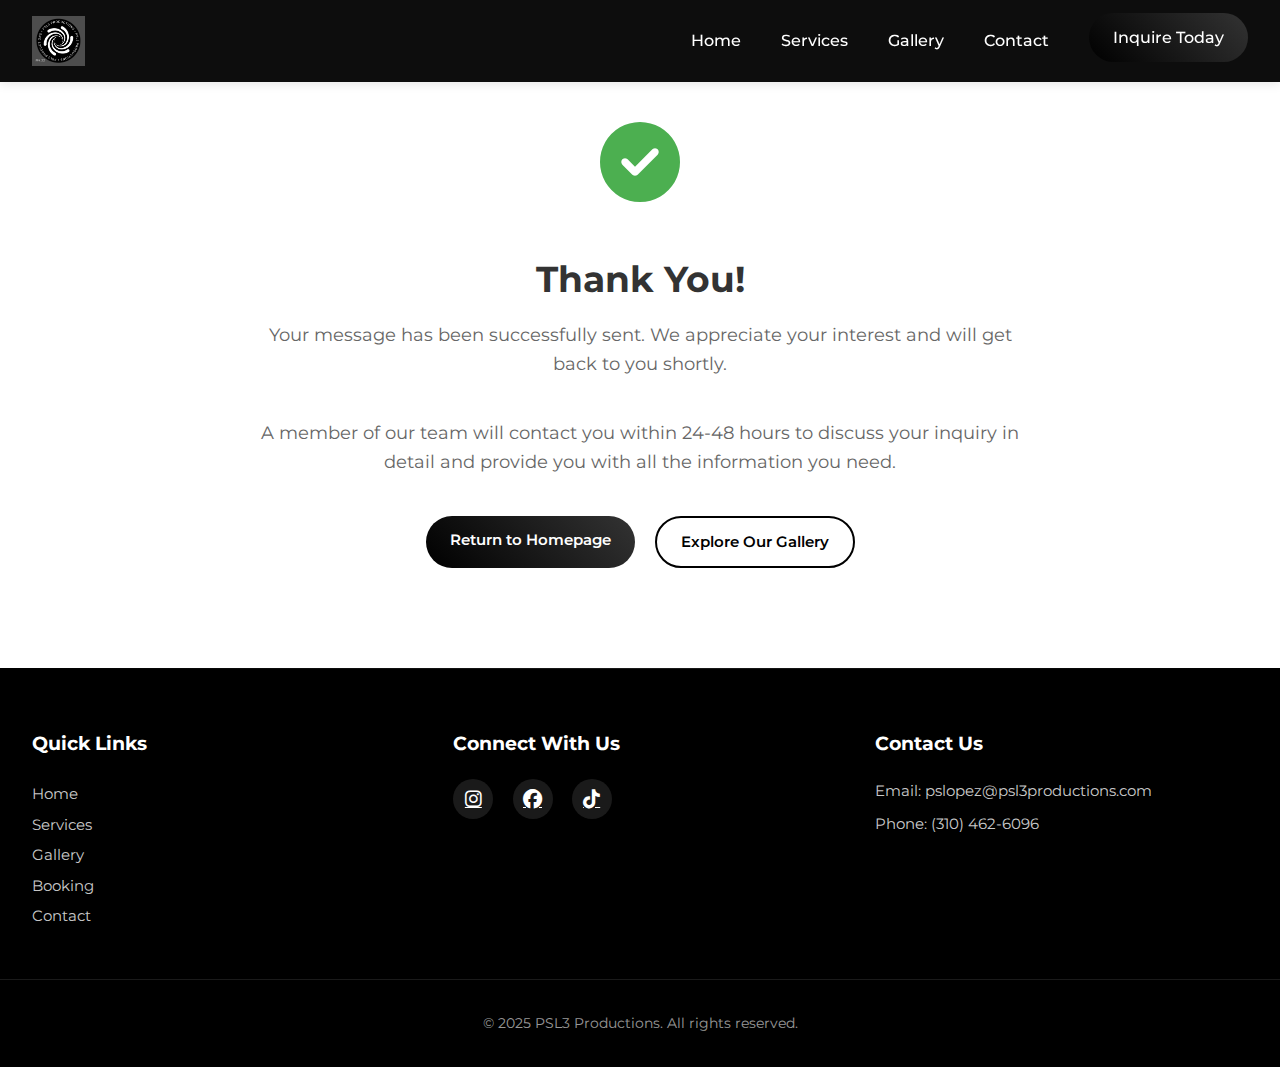
<file: thank-you.html>
<!DOCTYPE html>
<html lang="en">
<head>
    <meta charset="UTF-8">
    <meta name="viewport" content="width=device-width, initial-scale=1.0">
    <title>Thank You - PSL3 Productions</title>
    <link rel="icon" type="image/jpeg" href="assets/images/Logo.jpeg">
    <link rel="stylesheet" href="assets/css/styles.css">
    <link rel="preconnect" href="https://fonts.googleapis.com">
    <link rel="preconnect" href="https://fonts.gstatic.com" crossorigin>
    <link href="https://fonts.googleapis.com/css2?family=Montserrat:wght@400;500;600;700&display=swap" rel="stylesheet">
    <link rel="stylesheet" href="https://cdnjs.cloudflare.com/ajax/libs/font-awesome/6.4.0/css/all.min.css">
    <style>
        .thank-you-container {
            text-align: center;
            padding: 100px 20px;
            max-width: 800px;
            margin: 0 auto;
        }
        .thank-you-icon {
            font-size: 80px;
            color: #4CAF50;
            margin-bottom: 30px;
        }
        .thank-you-title {
            font-size: 36px;
            margin: 20px 0;
            color: #333;
        }
        .thank-you-message {
            font-size: 18px;
            color: #666;
            margin-bottom: 40px;
            line-height: 1.6;
        }
        .thank-you-links {
            display: flex;
            justify-content: center;
            flex-wrap: wrap;
            gap: 20px;
            margin-top: 40px;
        }
    </style>
</head>
<body>
    <header class="main-header">
        <nav class="nav-container">
            <div class="logo">
                <a href="index.html">
                    <img src="assets/images/Logo.jpeg" alt="PSL3 Productions Logo" class="logo-img">
                </a>
            </div>
            <button class="mobile-menu-toggle" aria-label="Toggle menu">
                <span></span>
                <span></span>
                <span></span>
            </button>
            <ul class="nav-links">
                <li><a href="index.html">Home</a></li>
                <li><a href="pages/services.html">Services</a></li>
                <li><a href="pages/gallery.html">Gallery</a></li>
                <li><a href="pages/contact.html">Contact</a></li>
                <li class="cta-button"><a href="pages/booking.html" class="btn-primary">Inquire Today</a></li>
            </ul>
        </nav>
    </header>

    <main>
        <section class="thank-you-container">
            <div class="thank-you-icon">
                <i class="fas fa-check-circle"></i>
            </div>
            <h1 class="thank-you-title">Thank You!</h1>
            <p class="thank-you-message">Your message has been successfully sent. We appreciate your interest and will get back to you shortly.</p>
            
            <p class="thank-you-message">
                A member of our team will contact you within 24-48 hours to discuss your inquiry in detail and provide you with all the information you need.
            </p>
            
            <div class="thank-you-links">
                <a href="index.html" class="btn-primary">Return to Homepage</a>
                <a href="pages/gallery.html" class="btn-secondary">Explore Our Gallery</a>
            </div>
        </section>
    </main>

    <footer class="main-footer">
        <div class="footer-content">
            <div class="footer-links">
                <h4>Quick Links</h4>
                <ul>
                    <li><a href="index.html">Home</a></li>
                    <li><a href="pages/services.html">Services</a></li>
                    <li><a href="pages/gallery.html">Gallery</a></li>
                    <li><a href="pages/booking.html">Booking</a></li>
                    <li><a href="pages/contact.html">Contact</a></li>
                </ul>
            </div>
            <div class="footer-social">
                <h4>Connect With Us</h4>
                <div class="social-icons">
                    <a href="https://www.instagram.com/psl3productions?igsh=NTc4MTIwNjQ2YQ==" aria-label="Instagram" class="social-icon" target="_blank"><i class="fab fa-instagram"></i></a>
                    <a href="#" aria-label="Facebook" class="social-icon"><i class="fab fa-facebook"></i></a>
                    <a href="https://www.tiktok.com/@psl3productions?_t=ZT-8w1iz4Ow9N4&_r=1" aria-label="TikTok" class="social-icon" target="_blank"><i class="fab fa-tiktok"></i></a>
                </div>
            </div>
            <div class="footer-contact">
                <h4>Contact Us</h4>
                <p>Email: pslopez@psl3productions.com</p>
                <p>Phone: (310) 462-6096</p>
            </div>
        </div>
        <div class="footer-bottom">
            <p>&copy; 2025 PSL3 Productions. All rights reserved.</p>
        </div>
    </footer>

    <script src="assets/js/main.js"></script>
</body>
</html>
</file>
<file: assets/css/styles.css>
/* Base Styles */
:root {
    --primary-color: #000000;
    --secondary-color: #333333;
    --accent-color: #666666;
    --background-color: #ffffff;
    --text-color: #1a1a1a;
    --light-gray: #f8f8f8;
    --dark-gray: #4d4d4d;
    --gradient-start: #000000;
    --gradient-end: #333333;
    --overlay-color: rgba(0, 0, 0, 0.7);
    --box-shadow: 0 4px 6px rgba(0, 0, 0, 0.1);
    --hover-transform: translateY(-5px);
    --transition-speed: 0.3s;
}

/* Reset */
*, *::before, *::after {
    margin: 0;
    padding: 0;
    box-sizing: border-box;
}

/* Typography */
body {
    font-family: 'Montserrat', sans-serif;
    line-height: 1.6;
    color: var(--text-color);
    font-size: 15px;
}

h1, h2, h3, h4, h5, h6 {
    font-weight: 700;
    line-height: 1.2;
}

h1 { font-size: 30px; }
h2 { font-size: 26px; }
h3 { font-size: 22px; }
h4 { font-size: 20px; }

/* Layout */
.container {
    max-width: 1200px;
    margin: 0 auto;
    padding: 0 2rem;
}

/* Header & Navigation */
.main-header {
    background: rgba(0, 0, 0, 0.95);
    position: fixed;
    width: 100%;
    z-index: 1000;
    transition: all 0.3s ease;
    box-shadow: 0 2px 10px rgba(0, 0, 0, 0.1);
}

.main-header.scrolled {
    background: rgba(0, 0, 0, 0.95);
    box-shadow: 0 2px 10px rgba(0, 0, 0, 0.3);
}

.main-header.visible {
    transform: translateY(0);
}

.nav-container {
    display: flex;
    justify-content: space-between;
    align-items: center;
    padding: 0.8rem 2rem;
    max-width: 1400px;
    margin: 0 auto;
}

.nav-links {
    display: flex;
    align-items: center;
    gap: 2.5rem;
    list-style: none;
    margin: 0;
    padding: 0;
}

.nav-links a {
    text-decoration: none;
    color: white;
    font-weight: 500;
    font-size: 1rem;
    transition: color 0.3s ease;
    position: relative;
}

.nav-links a::after {
    content: '';
    position: absolute;
    bottom: -5px;
    left: 0;
    width: 0;
    height: 2px;
    background: white;
    transition: width 0.3s ease;
}

.nav-links a:hover::after {
    width: 100%;
}

.nav-links a:hover {
    color: #ffffff;
}

.mobile-menu-toggle {
    display: none;
    background: transparent;
    border: none;
    cursor: pointer;
    padding: 0.5rem;
    z-index: 1001;
}

.mobile-menu-toggle span {
    display: block;
    width: 25px;
    height: 2px;
    background: white;
    margin: 5px 0;
    transition: all 0.3s ease;
}

.mobile-menu-toggle.active span:nth-child(1) {
    transform: rotate(45deg) translate(5px, 5px);
}

.mobile-menu-toggle.active span:nth-child(2) {
    opacity: 0;
}

.mobile-menu-toggle.active span:nth-child(3) {
    transform: rotate(-45deg) translate(7px, -6px);
}

/* Buttons */
.btn-primary, .btn-secondary {
    display: inline-block;
    padding: 12px 24px;
    border-radius: 30px;
    text-decoration: none;
    font-weight: 600;
    transition: all 0.3s ease;
}

.btn-primary {
    background: linear-gradient(45deg, var(--gradient-start), var(--gradient-end));
    border: none;
    color: white;
    position: relative;
    overflow: hidden;
}

.btn-primary::before {
    content: '';
    position: absolute;
    top: 0;
    left: -100%;
    width: 100%;
    height: 100%;
    background: linear-gradient(45deg, transparent, rgba(255, 255, 255, 0.2));
    transition: left var(--transition-speed) ease;
}

.btn-primary:hover::before {
    left: 100%;
}

.btn-secondary {
    background: transparent;
    color: var(--gradient-start);
    border: 2px solid var(--gradient-start);
    position: relative;
    overflow: hidden;
}

.btn-secondary:hover {
    background: var(--gradient-start);
    color: white;
}

.btn-primary:hover {
    transform: translateY(-2px);
    box-shadow: 0 4px 10px rgba(0, 0, 0, 0.2);
}

/* Simplified Hero Slider */
.hero {
    position: relative;
    min-height: 100vh;
    display: flex;
    align-items: center;
    padding: 120px 0 80px;
    overflow: hidden;
    background-color: #000; /* Fallback color if images don't load */
}

.hero::before {
    content: '';
    position: absolute;
    top: 0;
    left: 0;
    right: 0;
    bottom: 0;
    background: linear-gradient(
        to right,
        rgba(0, 0, 0, 0.75) 0%,
        rgba(0, 0, 0, 0.6) 50%,
        rgba(0, 0, 0, 0.5) 100%
    );
    z-index: 1;
}

.hero-slider {
    position: absolute;
    top: 0;
    left: 0;
    width: 100%;
    height: 100%;
    z-index: 0;
}

.slide {
    position: absolute;
    top: 0;
    left: 0;
    width: 100%;
    height: 100%;
    opacity: 0;
    background-size: cover;
    background-position: center;
    background-repeat: no-repeat;
    transition: opacity 1s ease-in-out, transform 6s ease;
    transform: scale(1.1);
    z-index: 0; /* Ensure proper stacking */
}

.slide.active {
    opacity: 1;
    transform: scale(1);
    z-index: 1; /* Bring active slide to front */
}

/* Additional slider enhancements */
.hero-slider {
    position: absolute;
    top: 0;
    left: 0;
    width: 100%;
    height: 100%;
    overflow: hidden;
}

.slider-controls {
    position: absolute;
    bottom: 30px;
    left: 50%;
    transform: translateX(-50%);
    z-index: 2;
    display: flex;
    gap: 12px;
}

.slider-dot {
    width: 12px;
    height: 12px;
    border-radius: 50%;
    background: rgba(255, 255, 255, 0.3);
    border: 2px solid #fff;
    cursor: pointer;
    transition: all 0.3s ease;
    padding: 0;
    outline: none;
}

.slider-dot:hover {
    background: rgba(255, 255, 255, 0.6);
}

.slider-dot.active {
    background: #ffffff;
    transform: scale(1.2);
}

.hero-content {
    position: relative;
    z-index: 2;
    max-width: 600px;
    margin-left: 10%;
    padding: 2.5rem;
    background: rgba(0, 0, 0, 0.65);
    border-radius: 15px;
    backdrop-filter: blur(10px);
    -webkit-backdrop-filter: blur(10px);
    box-shadow: 0 15px 25px rgba(0, 0, 0, 0.2);
    border: 1px solid rgba(255, 255, 255, 0.1);
}

.hero-content h1 {
    color: #ffffff;
    font-size: 2.5rem;
    margin-bottom: 1.2rem;
    line-height: 1.2;
    text-shadow: 0 2px 4px rgba(0, 0, 0, 0.3);
}

.hero-content p {
    color: #ffffff;
    font-size: 1.1rem;
    margin-bottom: 1.5rem;
    line-height: 1.6;
    text-shadow: 0 1px 2px rgba(0, 0, 0, 0.3);
}

.hero-cta .btn-secondary {
    background: transparent;
    color: white;
    border: 2px solid white;
}

.hero-cta .btn-secondary:hover {
    background: white;
    color: black;
}

.slider-dots {
    position: absolute;
    bottom: 30px;
    left: 50%;
    transform: translateX(-50%);
    display: flex;
    gap: 12px;
    z-index: 2;
}

.slider-dot {
    width: 12px;
    height: 12px;
    border-radius: 50%;
    background: rgba(255, 255, 255, 0.3);
    border: 2px solid white;
    cursor: pointer;
    transition: all 0.3s ease;
    padding: 0;
}

.slider-dot.active {
    background: white;
    transform: scale(1.2);
}

/* Enhanced CTA Section */
.cta-section {
    position: relative;
    padding: 8rem 0;
    color: white;
    text-align: center;
    background: linear-gradient(rgba(0, 0, 0, 0.7), rgba(0, 0, 0, 0.85)),
                url('../images/A25F096F-0279-48E7-B4FB-C9B58100BEAC.jpeg');
    background-size: cover;
    background-position: center;
    background-attachment: fixed;
}

.cta-section::before {
    content: '';
    position: absolute;
    top: 0;
    left: 0;
    right: 0;
    bottom: 0;
    background: linear-gradient(45deg, 
        rgba(0, 0, 0, 0.8) 0%,
        rgba(0, 0, 0, 0.6) 100%
    );
    z-index: 1;
}

.cta-section .container {
    position: relative;
    z-index: 2;
}

.cta-section h2 {
    color: white;
    font-size: 2rem;
    margin-bottom: 1.5rem;
    text-shadow: 2px 2px 4px rgba(0, 0, 0, 0.3);
}

.cta-section p {
    color: white;
    font-size: 1.1rem;
    margin-bottom: 2rem;
    opacity: 0.9;
}

.cta-buttons {
    display: flex;
    gap: 1.5rem;
    justify-content: center;
    margin-top: 3rem;
}

.cta-buttons .btn-primary,
.cta-buttons .btn-secondary {
    padding: 1rem 2.5rem;
    font-size: 1.1rem;
    min-width: 200px;
    border-radius: 50px;
    text-transform: uppercase;
    letter-spacing: 1px;
    font-weight: 600;
}

.cta-buttons .btn-secondary {
    background: transparent;
    border: 2px solid white;
    color: white;
}

.cta-buttons .btn-secondary:hover {
    background: white;
    color: black;
}

/* Features Grid */
.features-grid {
    display: grid;
    grid-template-columns: repeat(auto-fit, minmax(300px, 1fr));
    gap: 2rem;
    padding: 2rem;
    max-width: 1400px;
    margin: 0 auto;
}

.feature {
    background: white;
    padding: 2.5rem;
    border-radius: 15px;
    border: 1px solid rgba(0, 0, 0, 0.1);
    transition: all 0.3s ease;
    text-align: center;
}

.feature:hover {
    transform: translateY(-10px);
    box-shadow: 0 10px 30px rgba(0, 0, 0, 0.1);
    border-color: var(--primary-color);
}

.feature i {
    font-size: 3rem;
    margin-bottom: 1.5rem;
    color: var(--primary-color);
    background: linear-gradient(45deg, var(--gradient-start), var(--gradient-end));
    -webkit-background-clip: text;
    background-clip: text;
    -webkit-text-fill-color: transparent;
}

/* Packages Section */
.packages {
    padding: 6rem 0;
    background: var(--light-gray);
}

.packages h2 {
    text-align: center;
    margin-bottom: 3rem;
}

.packages-grid {
    display: grid;
    grid-template-columns: repeat(auto-fit, minmax(300px, 1fr));
    gap: 2rem;
    padding: 0 20px;
}

.package-card {
    background: linear-gradient(145deg, #fff 0%, var(--light-gray) 100%);
    border: 1px solid rgba(255, 255, 255, 0.1);
    border-radius: 10px;
    padding: 2rem;
    text-align: center;
    box-shadow: 0 4px 6px rgba(0, 0, 0, 0.1);
    position: relative;
    transition: all var(--transition-speed) ease;
    backdrop-filter: blur(5px);
}

.package-card:hover {
    transform: var(--hover-transform);
    box-shadow: 0 10px 20px rgba(0, 0, 0, 0.15);
}

.package-card.featured {
    border: 2px solid var(--primary-color);
    transform: scale(1.05);
    background: linear-gradient(145deg, var(--gradient-start) 0%, var(--gradient-end) 100%);
    color: white;
}

.package-card.featured .price,
.package-card.featured .package-features li {
    color: rgba(255, 255, 255, 0.9);
}

.featured-tag {
    position: absolute;
    top: -15px;
    right: 20px;
    background: var(--primary-color);
    color: white;
    padding: 5px 15px;
    border-radius: 20px;
    font-size: 0.9rem;
}

.price {
    font-size: 1.5rem;
    font-weight: 700;
    color: var(--primary-color);
    margin: 1rem 0;
}

.package-features {
    list-style: none;
    margin: 2rem 0;
}

.package-features li {
    margin: 0.8rem 0;
    color: var(--dark-gray);
}

/* Testimonials Section */
.testimonials {
    padding: 6rem 0;
}

.testimonials h2 {
    text-align: center;
    margin-bottom: 3rem;
}

.testimonials-grid {
    display: grid;
    grid-template-columns: repeat(auto-fit, minmax(300px, 1fr));
    gap: 2rem;
    padding: 0 20px;
}

.testimonial-card {
    background: white;
    border-radius: 15px;
    padding: 2rem;
    box-shadow: 0 4px 15px rgba(0, 0, 0, 0.1);
    transition: transform 0.3s ease;
    text-align: center;
}

.testimonial-card:hover {
    transform: var(--hover-transform);
}

.testimonial-image {
    width: 120px;
    height: 120px;
    margin: 0 auto 1.5rem;
    border-radius: 50%;
    overflow: hidden;
    border: 3px solid var(--gradient-start);
}

.testimonial-image img {
    width: 100%;
    height: 100%;
    object-fit: cover;
}

blockquote {
    font-style: italic;
    color: var(--dark-gray);
    margin: 1rem 0;
}

cite {
    font-style: normal;
    font-weight: 600;
    color: var(--primary-color);
}

/* Gallery Preview Section */
.gallery-preview {
    padding: 6rem 0;
    background: var(--light-gray);
}

.gallery-preview h2 {
    text-align: center;
    margin-bottom: 3rem;
}

.gallery-grid {
    display: grid;
    grid-template-columns: repeat(auto-fit, minmax(250px, 1fr));
    gap: 1.5rem;
    margin: 3rem 0;
}

.gallery-item {
    position: relative;
    overflow: hidden;
    border-radius: 10px;
    aspect-ratio: 1;
    cursor: pointer;
    box-shadow: 0 4px 15px rgba(0, 0, 0, 0.1);
}

.gallery-item::before {
    content: '';
    position: absolute;
    top: 0;
    left: 0;
    right: 0;
    bottom: 0;
    background: var(--overlay-color);
    opacity: 0;
    transition: opacity var(--transition-speed) ease;
    z-index: 1;
}

.gallery-item:hover::before {
    opacity: 1;
}

.gallery-item img {
    width: 100%;
    height: 100%;
    object-fit: cover;
    transition: transform 0.3s ease;
}

.gallery-item:hover img {
    transform: scale(1.1);
}

.gallery-cta {
    text-align: center;
    margin-top: 3rem;
}

/* CTA Section */
.cta-section {
    position: relative;
    padding: 6rem 0;
    color: white;
    text-align: center;
    background: linear-gradient(rgba(0, 0, 0, 0.7), rgba(0, 0, 0, 0.85)),
                url('../images/event-photo-booths-1024x683.jpg');
    background-size: cover;
    background-position: center;
    background-attachment: fixed;
}

.cta-section::before {
    content: '';
    position: absolute;
    top: 0;
    left: 0;
    right: 0;
    bottom: 0;
    background: linear-gradient(45deg, 
        rgba(0, 0, 0, 0.8) 0%,
        rgba(0, 0, 0, 0.6) 100%
    );
    z-index: 1;
}

.cta-section .container {
    position: relative;
    z-index: 2;
    max-width: 900px;
    margin: 0 auto;
}

.cta-section h2 {
    color: white !important;
    font-size: 2rem;
    margin-bottom: 1.2rem;
    text-shadow: 2px 2px 4px rgba(0, 0, 0, 0.3);
    -webkit-text-fill-color: white !important;
}

.cta-section p {
    color: white;
    font-size: 1rem;
    margin-bottom: 1.5rem;
    opacity: 0.9;
    line-height: 1.5;
}

.cta-buttons {
    display: flex;
    gap: 1.2rem;
    justify-content: center;
    margin-top: 2rem;
}

.cta-buttons .btn-primary,
.cta-buttons .btn-secondary {
    padding: 0.8rem 2rem;
    font-size: 0.95rem;
    min-width: 180px;
    border-radius: 50px;
    text-transform: uppercase;
    letter-spacing: 0.5px;
    font-weight: 600;
}

.cta-buttons .btn-secondary {
    background: transparent;
    border: 2px solid white;
    color: white;
}

.cta-buttons .btn-secondary:hover {
    background: white;
    color: black;
}

@media (max-width: 768px) {
    .cta-section {
        padding: 4rem 0;
    }
    
    .cta-section h2 {
        font-size: 1.75rem;
    }
    
    .cta-section p {
        font-size: 0.9rem;
    }
    
    .cta-buttons {
        flex-direction: column;
        align-items: center;
        gap: 1rem;
    }
    
    .cta-buttons .btn-primary,
    .cta-buttons .btn-secondary {
        width: 100%;
        max-width: 250px;
        padding: 0.7rem 1.5rem;
    }
}

/* Footer */
.main-footer {
    background: #000;
    color: white;
    padding: 4rem 0 2rem;
    position: relative;
}

.main-footer::before {
    content: '';
    position: absolute;
    top: 0;
    left: 0;
    right: 0;
    height: 1px;
    background: linear-gradient(to right, transparent, rgba(255, 255, 255, 0.1), transparent);
}

.footer-content {
    display: grid;
    grid-template-columns: repeat(auto-fit, minmax(250px, 1fr));
    gap: 3rem;
    max-width: 1400px;
    margin: 0 auto;
    padding: 0 2rem;
}

.footer-links h4,
.footer-social h4,
.footer-contact h4 {
    color: white;
    margin-bottom: 1.5rem;
    font-size: 1.2rem;
}

.footer-links ul {
    list-style: none;
    padding: 0;
}

.footer-links a {
    color: rgba(255, 255, 255, 0.8);
    text-decoration: none;
    transition: color 0.3s ease;
    line-height: 2;
    font-size: 0.95rem;
}

.footer-links a:hover {
    color: white;
}

.social-icons {
    display: flex;
    gap: 1.2rem;
    margin-top: 1rem;
}

.social-icon {
    display: inline-flex;
    align-items: center;
    justify-content: center;
    width: 40px;
    height: 40px;
    border-radius: 50%;
    background: rgba(255, 255, 255, 0.1);
    color: white;
    font-size: 1.2rem;
    transition: all 0.3s ease;
}

.social-icon:hover {
    background: white;
    color: black;
    transform: translateY(-5px);
}

.footer-contact p {
    color: rgba(255, 255, 255, 0.8);
    margin: 0.5rem 0;
    font-size: 0.95rem;
}

.footer-contact i {
    margin-right: 10px;
    color: rgba(255, 255, 255, 0.6);
}

.footer-bottom {
    margin-top: 3rem;
    padding-top: 2rem;
    border-top: 1px solid rgba(255, 255, 255, 0.1);
    text-align: center;
}

.footer-bottom p {
    color: rgba(255, 255, 255, 0.6);
    font-size: 0.9rem;
}

@media (max-width: 768px) {
    .footer-content {
        grid-template-columns: 1fr;
        text-align: center;
        gap: 2rem;
    }

    .social-icons {
        justify-content: center;
    }
}

/* Mobile Menu */
.mobile-menu-toggle {
    display: none;
}

.mobile-menu-toggle.active span:nth-child(1) {
    transform: rotate(45deg) translate(5px, 5px);
}

.mobile-menu-toggle.active span:nth-child(2) {
    opacity: 0;
}

.mobile-menu-toggle.active span:nth-child(3) {
    transform: rotate(-45deg) translate(7px, -6px);
}

/* Responsive Design */
@media (max-width: 768px) {
    .mobile-menu-toggle {
        display: block;
        background: none;
        border: none;
        cursor: pointer;
    }

    .mobile-menu-toggle span {
        display: block;
        width: 25px;
        height: 3px;
        background: var(--text-color);
        margin: 5px 0;
        transition: all 0.3s ease;
    }

    .nav-links {
        display: none;
        position: absolute;
        top: 100%;
        left: 0;
        right: 0;
        background: var(--background-color);
        flex-direction: column;
        padding: 1rem;
        box-shadow: 0 2px 10px rgba(0, 0, 0, 0.1);
    }

    .nav-links.active {
        display: flex;
    }

    .hero-content {
        margin: 0 auto;
        width: 90%;
        padding: 2rem;
    }

    .hero-content h1 {
        font-size: 2.2rem;
    }

    .hero-cta {
        flex-direction: column;
    }

    .cta-section h2 {
        font-size: 2rem;
    }

    .cta-buttons {
        flex-direction: column;
        align-items: center;
    }

    .hero-cta {
        justify-content: center;
        flex-wrap: wrap;
    }

    .package-card.featured {
        transform: none;
    }
    
    .gallery-grid {
        grid-template-columns: repeat(auto-fit, minmax(200px, 1fr));
    }
    
    .hero-content p,
    .cta-section p {
        font-size: 1rem;
    }

    .nav-container {
        padding: 0.8rem 1rem;
    }

    .mobile-menu-toggle {
        display: block;
    }

    .mobile-menu-toggle.active span:nth-child(1) {
        transform: rotate(45deg) translate(5px, 5px);
    }

    .mobile-menu-toggle.active span:nth-child(2) {
        opacity: 0;
    }

    .mobile-menu-toggle.active span:nth-child(3) {
        transform: rotate(-45deg) translate(7px, -6px);
    }

    .nav-links {
        display: none;
        position: fixed;
        top: 0;
        left: 0;
        right: 0;
        bottom: 0;
        background: rgba(0, 0, 0, 0.95);
        flex-direction: column;
        justify-content: center;
        align-items: center;
        gap: 2rem;
        padding: 1rem;
        transition: all 0.3s ease;
    }

    .nav-links.active {
        display: flex;
    }

    .nav-links a {
        font-size: 1.2rem;
        padding: 0.5rem 0;
    }

    .logo-img {
        height: 35px;
    }

    .cta-button {
        margin-top: 1rem;
    }

    .nav-links .btn-primary {
        margin-top: 1rem;
        padding: 0.8rem 2rem;
        font-size: 1rem;
    }
}

/* Advanced Animations */
@keyframes fadeIn {
    from { opacity: 0; transform: translateY(20px); }
    to { opacity: 1; transform: translateY(0); }
}

@keyframes slideIn {
    from { transform: translateX(-100%); }
    to { transform: translateX(0); }
}

@keyframes fadeInUp {
    from {
        opacity: 0;
        transform: translateY(20px);
    }
    to {
        opacity: 1;
        transform: translateY(0);
    }
}

.animate-on-scroll {
    opacity: 0;
    transform: translateY(20px);
    transition: opacity var(--transition-speed) ease,
                transform var(--transition-speed) ease;
}

.animate-on-scroll.visible {
    opacity: 1;
    transform: translateY(0);
}

/* Enhanced Header Styles */
.logo a {
    color: white;
    font-size: 1.8rem;
    font-weight: 700;
    text-decoration: none;
    transition: all var(--transition-speed) ease;
}

.logo a:hover {
    transform: scale(1.05);
}

.logo-img {
    height: 50px;
    width: auto;
    transition: transform 0.3s ease;
    display: block;
}

.logo-img:hover {
    transform: scale(1.05);
}

@media (max-width: 768px) {
    .logo-img {
        height: 40px;
    }
}

/* Hero Slider Enhancements */
.hero-slider {
    position: absolute;
    top: 0;
    left: 0;
    right: 0;
    bottom: 0;
    z-index: 0;
}

.hero-slide {
    position: absolute;
    top: 0;
    left: 0;
    width: 100%;
    height: 100%;
    opacity: 0;
    background-size: cover;
    background-position: center;
    transition: opacity 1s ease-in-out;
}

.hero-slide.active {
    opacity: 1;
}

/* Slider Navigation Dots */
.slider-dots {
    position: absolute;
    bottom: 20px;
    left: 50%;
    transform: translateX(-50%);
    display: flex;
    gap: 10px;
    z-index: 3;
}

.slider-dot {
    width: 12px;
    height: 12px;
    border-radius: 50%;
    background: rgba(255, 255, 255, 0.5);
    border: 2px solid white;
    cursor: pointer;
    transition: all 0.3s ease;
    padding: 0;
}

.slider-dot.active {
    background: white;
    transform: scale(1.2);
}

.slider-dot:hover {
    background: rgba(255, 255, 255, 0.8);
}

/* Enhanced Slider Controls */
.slider-controls {
    position: absolute;
    bottom: 30px;
    left: 50%;
    transform: translateX(-50%);
    z-index: 10;
    display: flex;
    align-items: center;
    gap: 20px;
}

.slider-dots {
    display: flex;
    gap: 12px;
}

.slider-dot {
    width: 10px;
    height: 10px;
    border-radius: 50%;
    background: rgba(255, 255, 255, 0.4);
    border: 2px solid white;
    cursor: pointer;
    transition: all 0.3s ease;
    padding: 0;
    outline: none;
}

.slider-dot.active {
    background: white;
    transform: scale(1.2);
}

.slider-progress {
    position: absolute;
    bottom: 0;
    left: 0;
    width: 100%;
    height: 4px;
    background: rgba(255, 255, 255, 0.2);
}

.progress-bar {
    height: 100%;
    width: 0;
    background: white;
    transition: width 0.3s linear;
}

.slider-arrows {
    position: absolute;
    top: 50%;
    left: 0;
    right: 0;
    transform: translateY(-50%);
    z-index: 10;
    display: flex;
    justify-content: space-between;
    padding: 0 20px;
}

.slider-arrow {
    width: 50px;
    height: 50px;
    border-radius: 50%;
    background: rgba(0, 0, 0, 0.5);
    color: white;
    border: 2px solid white;
    cursor: pointer;
    display: flex;
    align-items: center;
    justify-content: center;
    transition: all 0.3s ease;
    font-size: 1.5rem;
}

.slider-arrow:hover {
    background: rgba(0, 0, 0, 0.8);
    transform: scale(1.1);
}

/* Enhanced Slide Transitions */
.slide {
    position: absolute;
    top: 0;
    left: 0;
    width: 100%;
    height: 100%;
    opacity: 0;
    transform: scale(1.1);
    transition: opacity 1s ease, transform 6s ease;
    background-size: cover;
    background-position: center;
    background-repeat: no-repeat;
}

.slide.active {
    opacity: 1;
    transform: scale(1);
}

.slide::before {
    content: '';
    position: absolute;
    top: 0;
    left: 0;
    right: 0;
    bottom: 0;
    background: linear-gradient(
        to bottom,
        rgba(0, 0, 0, 0.3),
        rgba(0, 0, 0, 0.5)
    );
    z-index: 1;
}

/* Global Section Styles */
section {
    padding: 6rem 0;
    position: relative;
    overflow: hidden;
}

section:nth-child(even) {
    background: var(--light-gray);
}

h2 {
    text-align: center;
    margin-bottom: 1rem;
    font-size: 2.5rem;
    background: linear-gradient(45deg, var(--gradient-start), var(--gradient-end));
    -webkit-background-clip: text;
    background-clip: text;
    -webkit-text-fill-color: transparent;
}

.section-subtitle {
    text-align: center;
    color: var(--dark-gray);
    margin-bottom: 3rem;
    font-size: 1.1rem;
}

/* About Us Section */
.about-us {
    background: linear-gradient(to right, #fff 50%, var(--light-gray) 50%);
}

.about-grid {
    display: grid;
    grid-template-columns: 1fr 1fr;
    gap: 4rem;
    align-items: center;
    margin: 0 auto;
    max-width: 1400px;
}

.about-content {
    padding-right: 2rem;
}

.about-content h2 {
    text-align: left;
    margin-bottom: 1rem;
}

.subtitle {
    color: var(--accent-color);
    font-size: 1.2rem;
    margin-bottom: 1.5rem;
    font-weight: 500;
}

.about-text {
    margin-bottom: 1.5rem;
    color: var(--text-color);
    line-height: 1.8;
}

.about-stats {
    display: grid;
    grid-template-columns: repeat(3, 1fr);
    gap: 2rem;
    margin-top: 3rem;
}

.stat-item {
    text-align: center;
}

.stat-number {
    display: block;
    font-size: 2.5rem;
    font-weight: 700;
    color: var(--primary-color);
    margin-bottom: 0.5rem;
}

.stat-label {
    color: var(--dark-gray);
    font-size: 0.9rem;
}

.about-image {
    position: relative;
    border-radius: 20px;
    overflow: hidden;
    box-shadow: var(--box-shadow);
}

.about-image img {
    width: 100%;
    height: 100%;
    object-fit: cover;
    transition: transform var(--transition-speed) ease;
}

.about-image:hover img {
    transform: scale(1.05);
}

/* Events We Cater Section */
.events-we-cater {
    background: var(--light-gray);
}

.events-grid {
    display: grid;
    grid-template-columns: repeat(auto-fit, minmax(350px, 1fr));
    gap: 2rem;
    margin: 3rem auto;
    max-width: 1400px;
}

.event-card {
    position: relative;
    height: 400px;
    border-radius: 15px;
    overflow: hidden;
    cursor: pointer;
    box-shadow: 0 4px 15px rgba(0, 0, 0, 0.1);
    transition: transform 0.3s ease, box-shadow 0.3s ease;
}

.event-card::before {
    content: '';
    position: absolute;
    top: 0;
    left: 0;
    right: 0;
    bottom: 0;
    background: linear-gradient(to bottom, 
        rgba(0, 0, 0, 0) 0%,
        rgba(0, 0, 0, 0.7) 75%,
        rgba(0, 0, 0, 0.9) 100%);
    border-radius: 15px;
    opacity: 0.8;
    transition: opacity 0.3s ease;
}

.event-card:hover {
    transform: translateY(-10px);
    box-shadow: 0 10px 25px rgba(0, 0, 0, 0.2);
}

.event-overlay {
    position: absolute;
    top: 0;
    left: 0;
    right: 0;
    bottom: 0;
    background: linear-gradient(to bottom, transparent, rgba(0, 0, 0, 0.8));
    z-index: 1;
}

.event-content {
    position: absolute;
    bottom: 0;
    left: 0;
    right: 0;
    padding: 2rem;
    color: white;
    z-index: 2;
    transform: translateY(30px);
    transition: transform var(--transition-speed) ease;
}

.event-card:hover .event-content {
    transform: translateY(0);
}

.event-content i {
    font-size: 2.5rem;
    margin-bottom: 1rem;
    display: block;
}

.event-content h3 {
    margin-bottom: 0.5rem;
    font-size: 1.5rem;
}

.event-content p {
    font-size: 0.9rem;
    opacity: 0;
    transition: opacity var(--transition-speed) ease;
}

.event-card:hover .event-content p {
    opacity: 1;
}

/* Event Card Backgrounds */
.weddings { background-image: url('../images/bridal shower 4x6.jpg'); }
.corporate { background-image: url('../images/coporate event.jpeg'); }
.birthdays { background-image: url('../images/birthday.jpeg'); }
.graduations { background-image: url('../images/school party.jpg'); }
.proms { background-image: url('../images/BGK_9530.jpg'); }
.festivals { background-image: url('../images/event-photo-booths-1024x683.jpg'); }

/* Responsive Design Enhancements */
@media (max-width: 1024px) {
    section {
        padding: 4rem 0;
    }

    .about-grid {
        grid-template-columns: 1fr;
        gap: 2rem;
    }

    .about-content {
        padding-right: 0;
    }

    .events-grid {
        grid-template-columns: repeat(auto-fit, minmax(250px, 1fr));
    }
}

@media (max-width: 1200px) {
    .events-grid {
        grid-template-columns: repeat(auto-fit, minmax(300px, 1fr));
    }

    .hero-content {
        margin-left: 5%;
        max-width: 500px;
    }
}

@media (max-width: 768px) {
    h2 {
        font-size: 2rem;
    }

    .about-stats {
        grid-template-columns: 1fr;
        gap: 1.5rem;
    }

    .event-card {
        height: 300px;
    }

    .event-content {
        transform: translateY(0);
    }

    .event-content p {
        opacity: 1;
    }

    .hero-content {
        margin: 0 auto;
        width: 90%;
        max-width: none;
        padding: 1.5rem;
    }

    .events-grid {
        grid-template-columns: repeat(auto-fit, minmax(250px, 1fr));
    }

    .slider-dots {
        bottom: 10px;
    }
    
    .slider-dot {
        width: 10px;
        height: 10px;
    }
}

@media (max-width: 480px) {
    .hero-content h1 {
        font-size: 2rem;
    }

    .event-card {
        height: 250px;
    }
}

/* Enhanced About Section */
.about-grid {
    display: grid;
    grid-template-columns: 1fr 1fr;
    gap: 4rem;
    align-items: center;
    margin: 0 auto;
    max-width: 1400px;
}

.about-image img {
    width: 100%;
    height: 100%;
    object-fit: cover;
    border-radius: 15px;
    box-shadow: 0 4px 15px rgba(0, 0, 0, 0.1);
}

@media (max-width: 992px) {
    .about-grid {
        grid-template-columns: 1fr;
        gap: 2rem;
        text-align: center;
    }

    .about-content h2 {
        text-align: center;
    }

    .stat-item {
        padding: 1rem;
    }
}

/* Enhanced Package Cards */
.packages-grid {
    display: grid;
    grid-template-columns: repeat(auto-fit, minmax(300px, 1fr));
    gap: 2rem;
    margin: 3rem auto;
    max-width: 1400px;
}

.package-card {
    display: flex;
    flex-direction: column;
    justify-content: space-between;
    padding: 2rem;
    border-radius: 15px;
    background: linear-gradient(145deg, #ffffff 0%, #f8f9fa 100%);
    box-shadow: 0 4px 15px rgba(0, 0, 0, 0.1);
    transition: transform 0.3s ease, box-shadow 0.3s ease;
}

.package-card.featured {
    transform: scale(1.05);
    background: linear-gradient(145deg, #000000 0%, #333333 100%);
    color: white;
}

@media (max-width: 992px) {
    .package-card.featured {
        transform: none;
    }
    
    .packages-grid {
        grid-template-columns: repeat(auto-fit, minmax(280px, 1fr));
    }
}

/* Section Spacing Improvements */
section + section {
    margin-top: -1px; /* Prevent double borders between sections */
}

.container > *:last-child {
    margin-bottom: 0;
}

/* Enhanced Event Cards */
.event-card {
    position: relative;
    height: 400px;
    border-radius: 15px;
    overflow: hidden;
    cursor: pointer;
}

.event-card::before {
    content: '';
    position: absolute;
    top: 0;
    left: 0;
    width: 100%;
    height: 100%;
    background: linear-gradient(
        to bottom,
        rgba(0, 0, 0, 0.2) 0%,
        rgba(0, 0, 0, 0.8) 100%
    );
    z-index: 1;
    transition: opacity 0.3s ease;
}

.event-content {
    position: absolute;
    bottom: 0;
    left: 0;
    right: 0;
    padding: 2rem;
    color: white;
    z-index: 2;
    transform: translateY(30px);
    transition: transform 0.3s ease;
}

.event-card:hover .event-content {
    transform: translateY(0);
}

.event-card:hover::before {
    background: linear-gradient(
        to bottom,
        rgba(0, 0, 0, 0.4) 0%,
        rgba(0, 0, 0, 0.9) 100%
    );
}

/* Gallery Item Enhancements */
.gallery-item {
    position: relative;
    overflow: hidden;
    border-radius: 10px;
    box-shadow: 0 4px 15px rgba(0, 0, 0, 0.1);
}

.gallery-item a {
    display: block;
    width: 100%;
    height: 100%;
}

.gallery-item::after {
    content: '';
    position: absolute;
    top: 0;
    left: 0;
    right: 0;
    bottom: 0;
    background: rgba(0, 0, 0, 0.3);
    opacity: 0;
    transition: opacity 0.3s ease;
}

.gallery-item:hover::after {
    opacity: 1;
}

.gallery-item img {
    transition: transform 0.5s ease;
}

.gallery-item:hover img {
    transform: scale(1.1);
}

/* Enhanced Social Icons */
.social-icon {
    display: inline-flex;
    align-items: center;
    justify-content: center;
    width: 40px;
    height: 40px;
    border-radius: 50%;
    background: rgba(255, 255, 255, 0.1);
    color: white;
    font-size: 1.2rem;
    transition: all 0.3s ease;
}

.social-icon:hover {
    background: white;
    color: black;
    transform: translateY(-5px);
}

/* Responsive Improvements */
@media (max-width: 768px) {
    .hero-content {
        margin: 0 auto;
        width: 90%;
        padding: 2rem;
    }

    .event-card {
        height: 300px;
    }

    .event-content {
        transform: translateY(0);
    }

    .gallery-grid {
        grid-template-columns: repeat(auto-fit, minmax(200px, 1fr));
    }
}

@media (max-width: 480px) {
    .hero-content {
        padding: 1.5rem;
    }

    .event-card {
        height: 250px;
    }

    .social-icon {
        width: 35px;
        height: 35px;
        font-size: 1rem;
    }
}

/* Services Page Styles */
.service-hero {
    position: relative;
    height: 60vh;
    min-height: 500px;
    background: linear-gradient(rgba(0, 0, 0, 0.7), rgba(0, 0, 0, 0.7)),
                url('../images/hero section.jpeg');
    background-size: cover;
    background-position: center;
    display: flex;
    align-items: center;
    justify-content: center;
    text-align: center;
    padding-top: 80px;
}

.service-hero-content {
    max-width: 800px;
    margin: 0 auto;
    padding: 2rem;
    color: white;
    position: relative;
    z-index: 2;
}

.service-hero-content h1 {
    font-size: 3rem;
    margin-bottom: 1.5rem;
    line-height: 1.2;
}

.service-hero-content p {
    font-size: 1.2rem;
    opacity: 0.9;
}

/* Features Section */
.features-section {
    padding: 5rem 0;
    background: var(--light-gray);
}

.feature-card {
    background: white;
    padding: 2.5rem 2rem;
    border-radius: 15px;
    text-align: center;
    transition: all 0.3s ease;
    box-shadow: 0 4px 15px rgba(0, 0, 0, 0.1);
}

.feature-card:hover {
    transform: translateY(-10px);
    box-shadow: 0 10px 30px rgba(0, 0, 0, 0.15);
}

.feature-card i {
    font-size: 2.5rem;
    margin-bottom: 1.5rem;
    background: linear-gradient(45deg, var(--gradient-start), var(--gradient-end));
    -webkit-background-clip: text;
    background-clip: text;
    -webkit-text-fill-color: transparent;
}

.feature-card h3 {
    margin-bottom: 0.8rem;
    font-size: 1.1rem;
}

.features-section h2,
.packages-section h2,
.add-ons-section h2,
.backdrop-gallery h2 {
    font-size: 1.8rem;
    margin-bottom: 0.5rem;
}

.section-subtitle {
    font-size: 0.95rem;
    color: var(--dark-gray);
    text-align: center;
    margin-bottom: 2rem;
}

/* Packages Section */
.packages-section {
    padding: 5rem 0;
    background: white;
}

.package-card {
    background: white;
    border-radius: 15px;
    padding: 2.5rem;
    text-align: center;
    transition: all 0.3s ease;
    box-shadow: 0 4px 15px rgba(0, 0, 0, 0.1);
    position: relative;
    border: 1px solid rgba(0, 0, 0, 0.1);
}

.package-card.featured {
    background: linear-gradient(145deg, var(--gradient-start) 0%, var(--gradient-end) 100%);
    color: white;
    transform: scale(1.05);
}

.package-header {
    margin-bottom: 2rem;
}

.package-header h3 {
    font-size: 1.2rem;
    margin-bottom: 0.8rem;
}

.price {
    font-size: 1.6rem;
    font-weight: 700;
    color: var(--primary-color);
}

.package-card.featured .price {
    color: white;
}

.package-features {
    list-style: none;
    margin: 2rem 0;
    text-align: left;
}

.package-features li {
    margin: 1rem 0;
    padding-left: 1.5rem;
    position: relative;
}

.package-features li i {
    position: absolute;
    left: 0;
    top: 0.25rem;
    color: var(--primary-color);
}

.package-card.featured .package-features li i {
    color: white;
}

/* Add-Ons Section */
.add-ons-section {
    padding: 5rem 0;
    background: var(--light-gray);
}

.add-ons-grid {
    display: grid;
    grid-template-columns: repeat(auto-fit, minmax(250px, 1fr));
    gap: 2rem;
    margin-top: 3rem;
}

.add-on-card {
    background: white;
    padding: 2rem;
    border-radius: 15px;
    text-align: center;
    transition: all 0.3s ease;
    box-shadow: 0 4px 15px rgba(0, 0, 0, 0.1);
}

.add-on-card:hover {
    transform: translateY(-5px);
    box-shadow: 0 10px 30px rgba(0, 0, 0, 0.15);
}

.add-on-card i {
    font-size: 2rem;
    margin-bottom: 1rem;
    color: var(--primary-color);
}

.add-on-card h3 {
    margin-bottom: 0.5rem;
    font-size: 1.2rem;
}

/* Backdrop Gallery */
.backdrop-gallery {
    padding: 5rem 0;
    background: var(--light-gray);
}

.backdrop-grid {
    display: grid;
    grid-template-columns: repeat(4, 1fr);
    gap: 1.5rem;
    margin-top: 2rem;
}

.backdrop-item {
    position: relative;
    border-radius: 10px;
    overflow: hidden;
    aspect-ratio: 3/4;
    cursor: pointer;
    box-shadow: 0 4px 15px rgba(0, 0, 0, 0.1);
    transition: all 0.3s ease;
}

.backdrop-item:hover {
    transform: translateY(-5px);
    box-shadow: 0 8px 25px rgba(0, 0, 0, 0.15);
}

.backdrop-item img {
    width: 100%;
    height: 100%;
    object-fit: cover;
    transition: transform 0.5s ease;
}

.backdrop-item:hover img {
    transform: scale(1.1);
}

.backdrop-overlay {
    position: absolute;
    bottom: 0;
    left: 0;
    right: 0;
    padding: 1rem;
    background: linear-gradient(transparent, rgba(0, 0, 0, 0.8));
    color: white;
    opacity: 0;
    transition: opacity 0.3s ease;
}

.backdrop-item:hover .backdrop-overlay {
    opacity: 1;
}

.backdrop-overlay h4 {
    font-size: 0.9rem;
    margin-bottom: 0.3rem;
}

.backdrop-overlay p {
    font-size: 0.8rem;
    opacity: 0.9;
}

@media (max-width: 1200px) {
    .backdrop-grid {
        grid-template-columns: repeat(3, 1fr);
    }
}

@media (max-width: 768px) {
    .backdrop-grid {
        grid-template-columns: repeat(2, 1fr);
    }
}

@media (max-width: 480px) {
    .backdrop-grid {
        grid-template-columns: 1fr;
    }
}

/* Responsive Design */
@media (max-width: 1200px) {
    .service-hero-content h1 {
        font-size: 2.5rem;
    }
    
    .package-card.featured {
        transform: scale(1.03);
    }
}

@media (max-width: 992px) {
    .packages-grid {
        grid-template-columns: repeat(auto-fit, minmax(280px, 1fr));
    }
    
    .package-card.featured {
        transform: none;
    }
}

@media (max-width: 768px) {
    .service-hero {
        min-height: 400px;
    }
    
    .service-hero-content h1 {
        font-size: 2rem;
    }
    
    .service-hero-content p {
        font-size: 1rem;
    }
    
    .feature-card,
    .package-card,
    .add-on-card {
        padding: 1.5rem;
    }
    
    .price {
        font-size: 1.75rem;
    }
    
    .package-features li {
        font-size: 0.9rem;
    }
}

@media (max-width: 480px) {
    .service-hero-content h1 {
        font-size: 1.75rem;
    }
    
    .feature-card i {
        font-size: 2rem;
    }
    
    .add-ons-grid {
        grid-template-columns: 1fr;
    }
}
</file>
